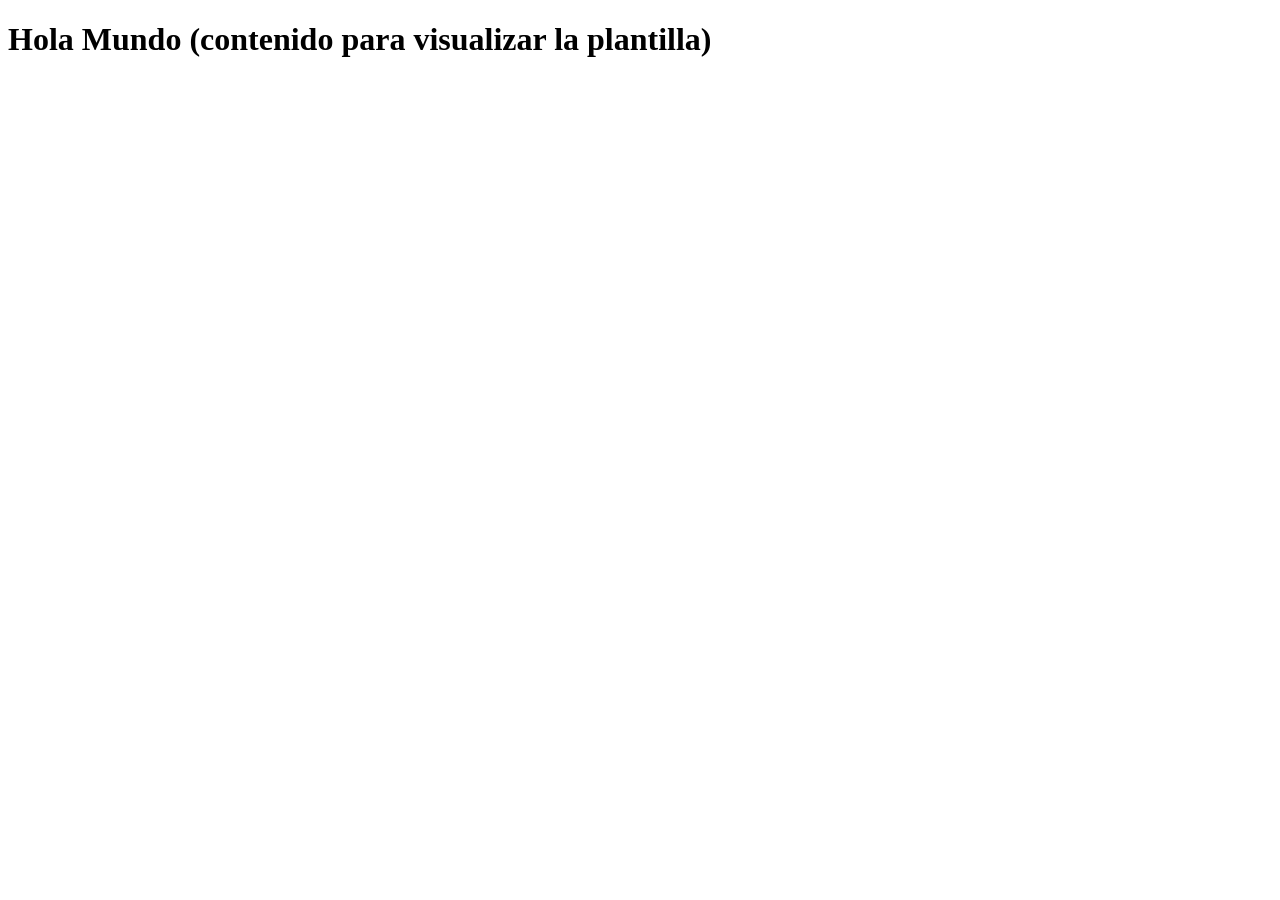
<file: AD/TareasAprendizaje/ud5-tareaAprendizaje1/src/main/resources/templates/index.html>
<!DOCTYPE html>
<html xmlns:th="http://www.thymeleaf.org">
<head>
<meta charset="UTF-8"/>
<title>TAREA DE APRENDIZAJE1</title>
</head>
<body>
	<h1> Hola <span th:text= "${nombre}">Mundo (contenido para visualizar la plantilla)</span></h1>
</body>
</html>
</file>
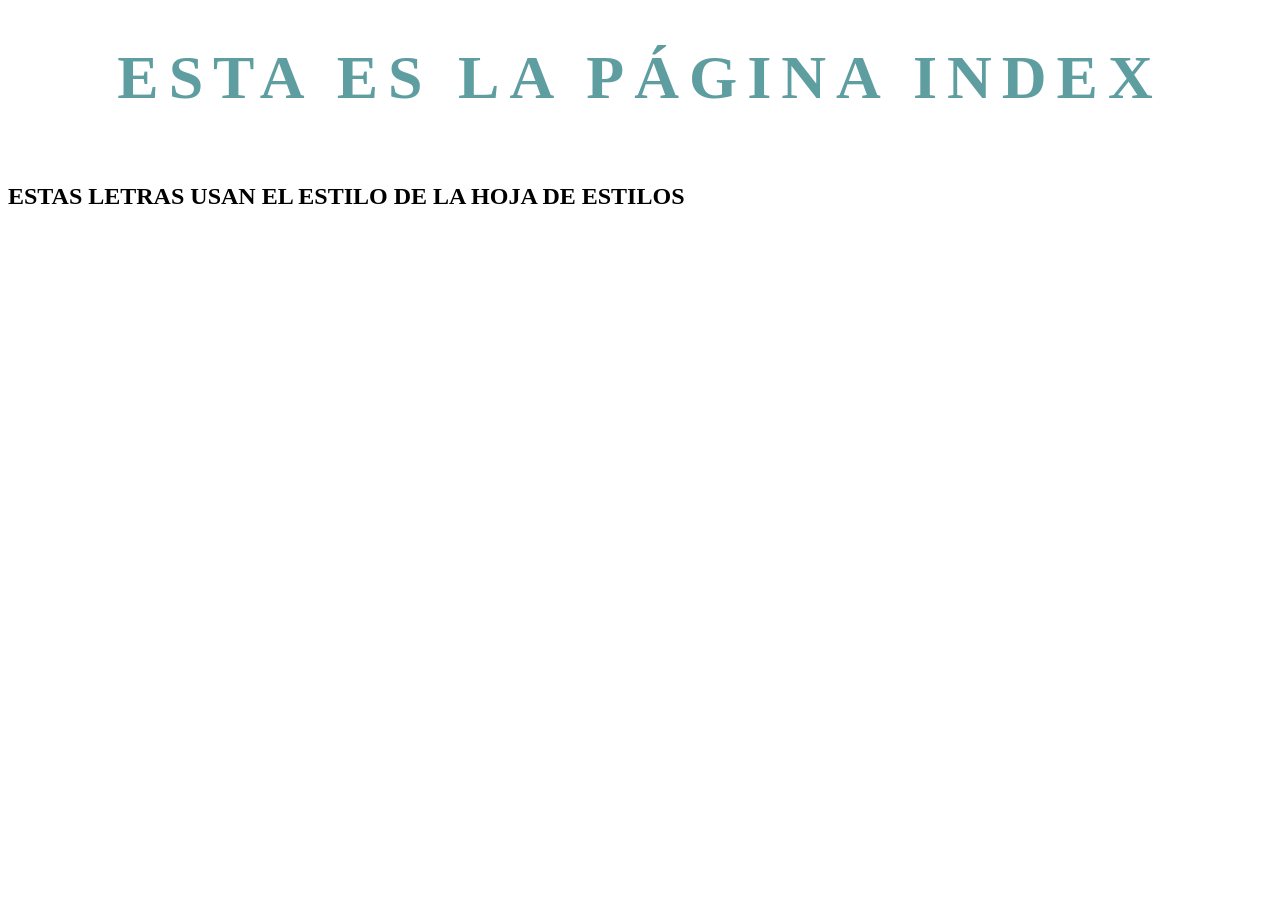
<file: AD/TareasAprendizaje/ud5-tareaAprendizaje2/src/main/resources/templates/index.html>
<!DOCTYPE html>
<html lang="es" xmlns:th="http://www.thymeleaf.org">
<head>
	
    <meta charset="utf-8">
	<title>Tarea de aprendizaje 2</title>
	
	<!-- Hoja de estilo enlazada -->
	<link th:href="@{style.css}" rel="stylesheet" />
	
	<!-- Estilos en documento -->
	<style type="text/css">
	    h1{color: #5F9EA0; font-size:27px;}
		body{font-family:lucida console;}
	</style>
	
</head>
<body>
	
    <h1 style="text-align:center;font-size:62px; letter-spacing:10px; margin-bottom:70px;">ESTA ES LA PÁGINA INDEX</h1>
	<h2>ESTAS LETRAS USAN EL ESTILO DE LA HOJA DE ESTILOS</h2>
</body>
</html>
</file>
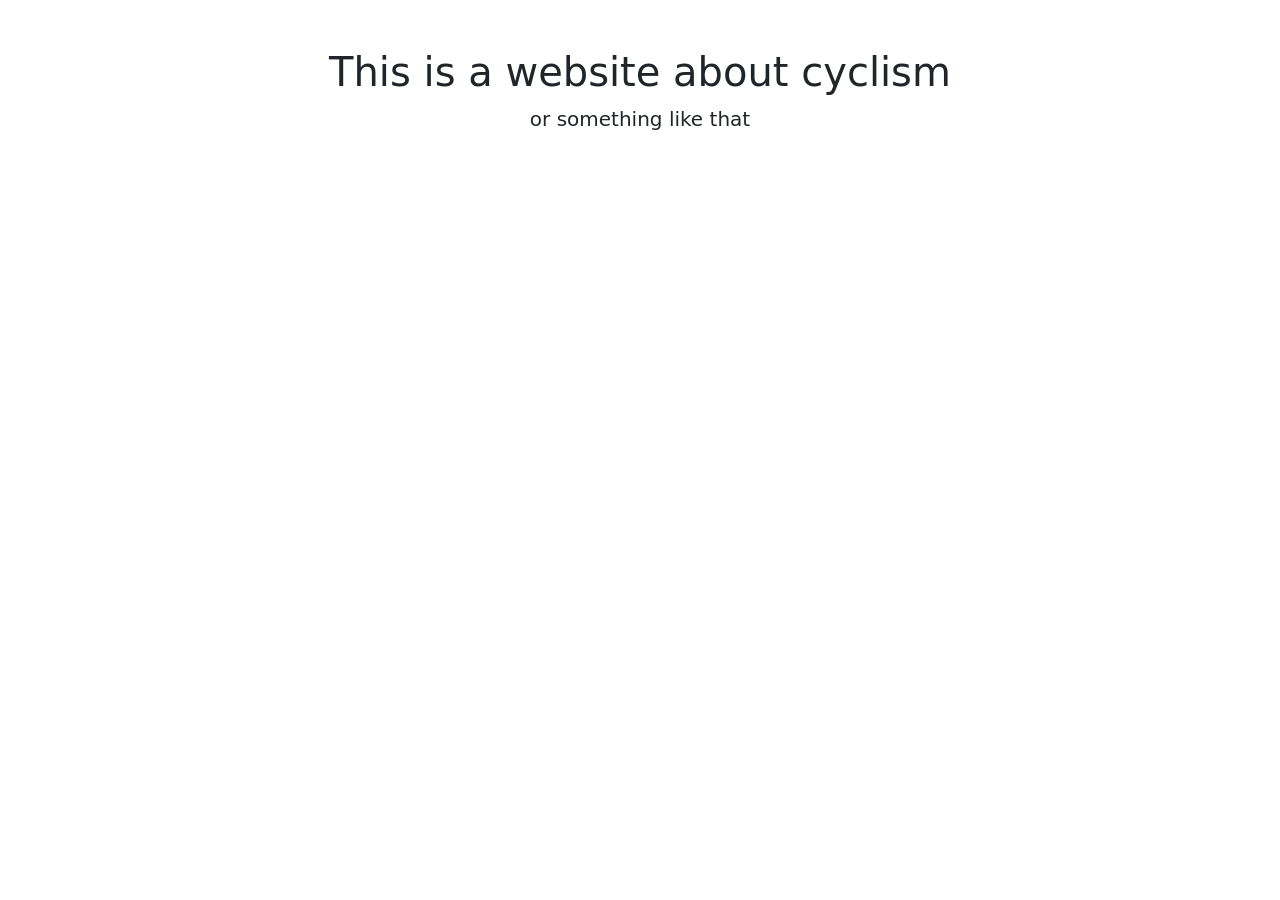
<file: AD/TareasAprendizaje/ud5-tareaAprendizaje4/src/main/resources/templates/index.html>
<!DOCTYPE html>
<html lang="en" xmlns:th="http://www.thymeleaf.org">
    <head>
        <meta charset="utf-8" />
        <meta name="viewport" content="width=device-width, initial-scale=1, shrink-to-fit=no" />
        <meta name="description" content="" />
        <meta name="author" content="" />
        <title>Cyclist database</title>
	<link href="https://cdn.jsdelivr.net/npm/bootstrap@5.1.3/dist/css/bootstrap.min.css" rel="stylesheet" integrity="sha384-1BmE4kWBq78iYhFldvKuhfTAU6auU8tT94WrHftjDbrCEXSU1oBoqyl2QvZ6jIW3" crossorigin="anonymous">
    </head>
    <body>
    <div th:replace="fragments/header :: header"></div>
        
        <!-- Page content-->
        <div class="container">
            <div class="text-center mt-5">
                <h1>This is a website about cyclism</h1>
                <p class="lead">or something like that</p>
            </div>
        </div>
      <div th:replace="fragments/footer :: footer"></div>
     <script src="https://cdn.jsdelivr.net/npm/bootstrap@5.1.3/dist/js/bootstrap.bundle.min.js" integrity="sha384-ka7Sk0Gln4gmtz2MlQnikT1wXgYsOg+OMhuP+IlRH9sENBO0LRn5q+8nbTov4+1p" crossorigin="anonymous"></script>
    </body>
</html>
</file>
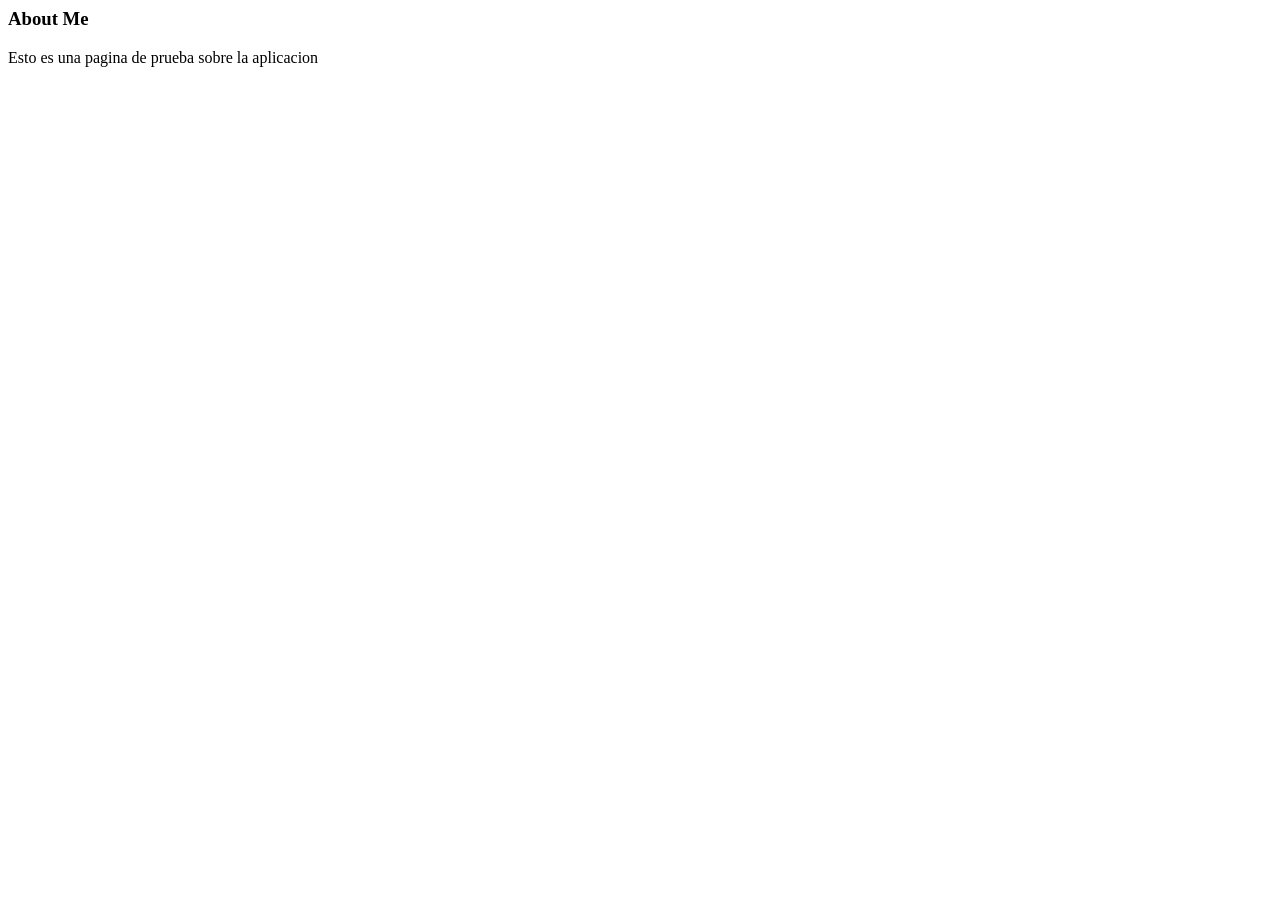
<file: DI/sanchez_romero_joseba_DI06_TareaEvaluativa01/CHMhelpers/about.htm>
<!DOCTYPE HTML PUBLIC "-//IETF//DTD HTML//EN">
<HTML>
<HEAD>
<meta name="GENERATOR" content="Microsoft&reg; HTML Help Workshop 4.1">
<Title>About</Title>
</HEAD>
<BODY>

<h3>About Me</h3>
<p>Esto es una pagina de prueba sobre la aplicacion</p>


</BODY>
</HTML>
</file>
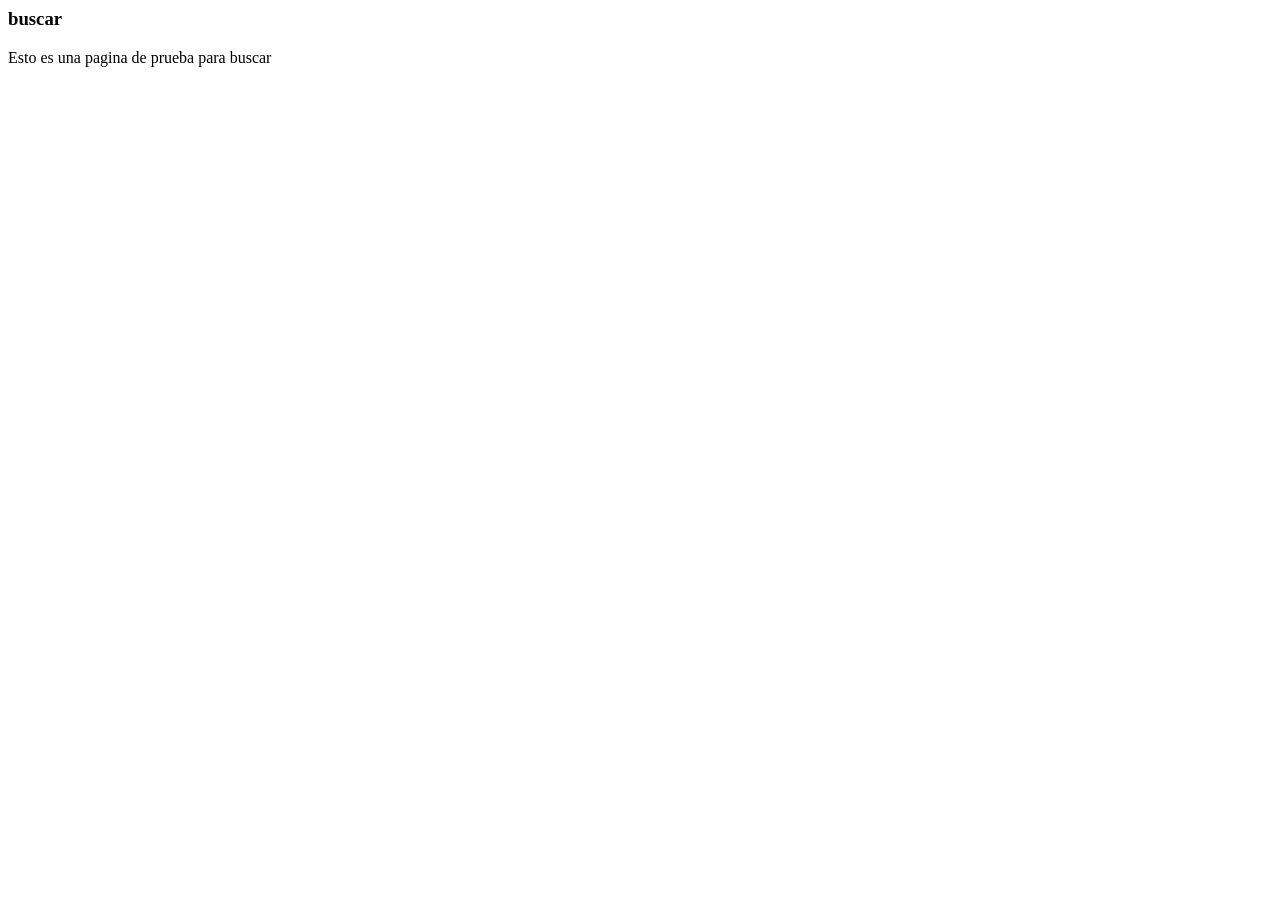
<file: DI/sanchez_romero_joseba_DI06_TareaEvaluativa01/CHMhelpers/buscar.htm>
<!DOCTYPE HTML PUBLIC "-//IETF//DTD HTML//EN">
<HTML>
<HEAD>
<meta name="GENERATOR" content="Microsoft&reg; HTML Help Workshop 4.1">
<Title>buscar</Title>
</HEAD>
<BODY>
<h3>buscar</h3>
<p>Esto es una pagina de prueba para buscar</p>



</BODY>
</HTML>
</file>
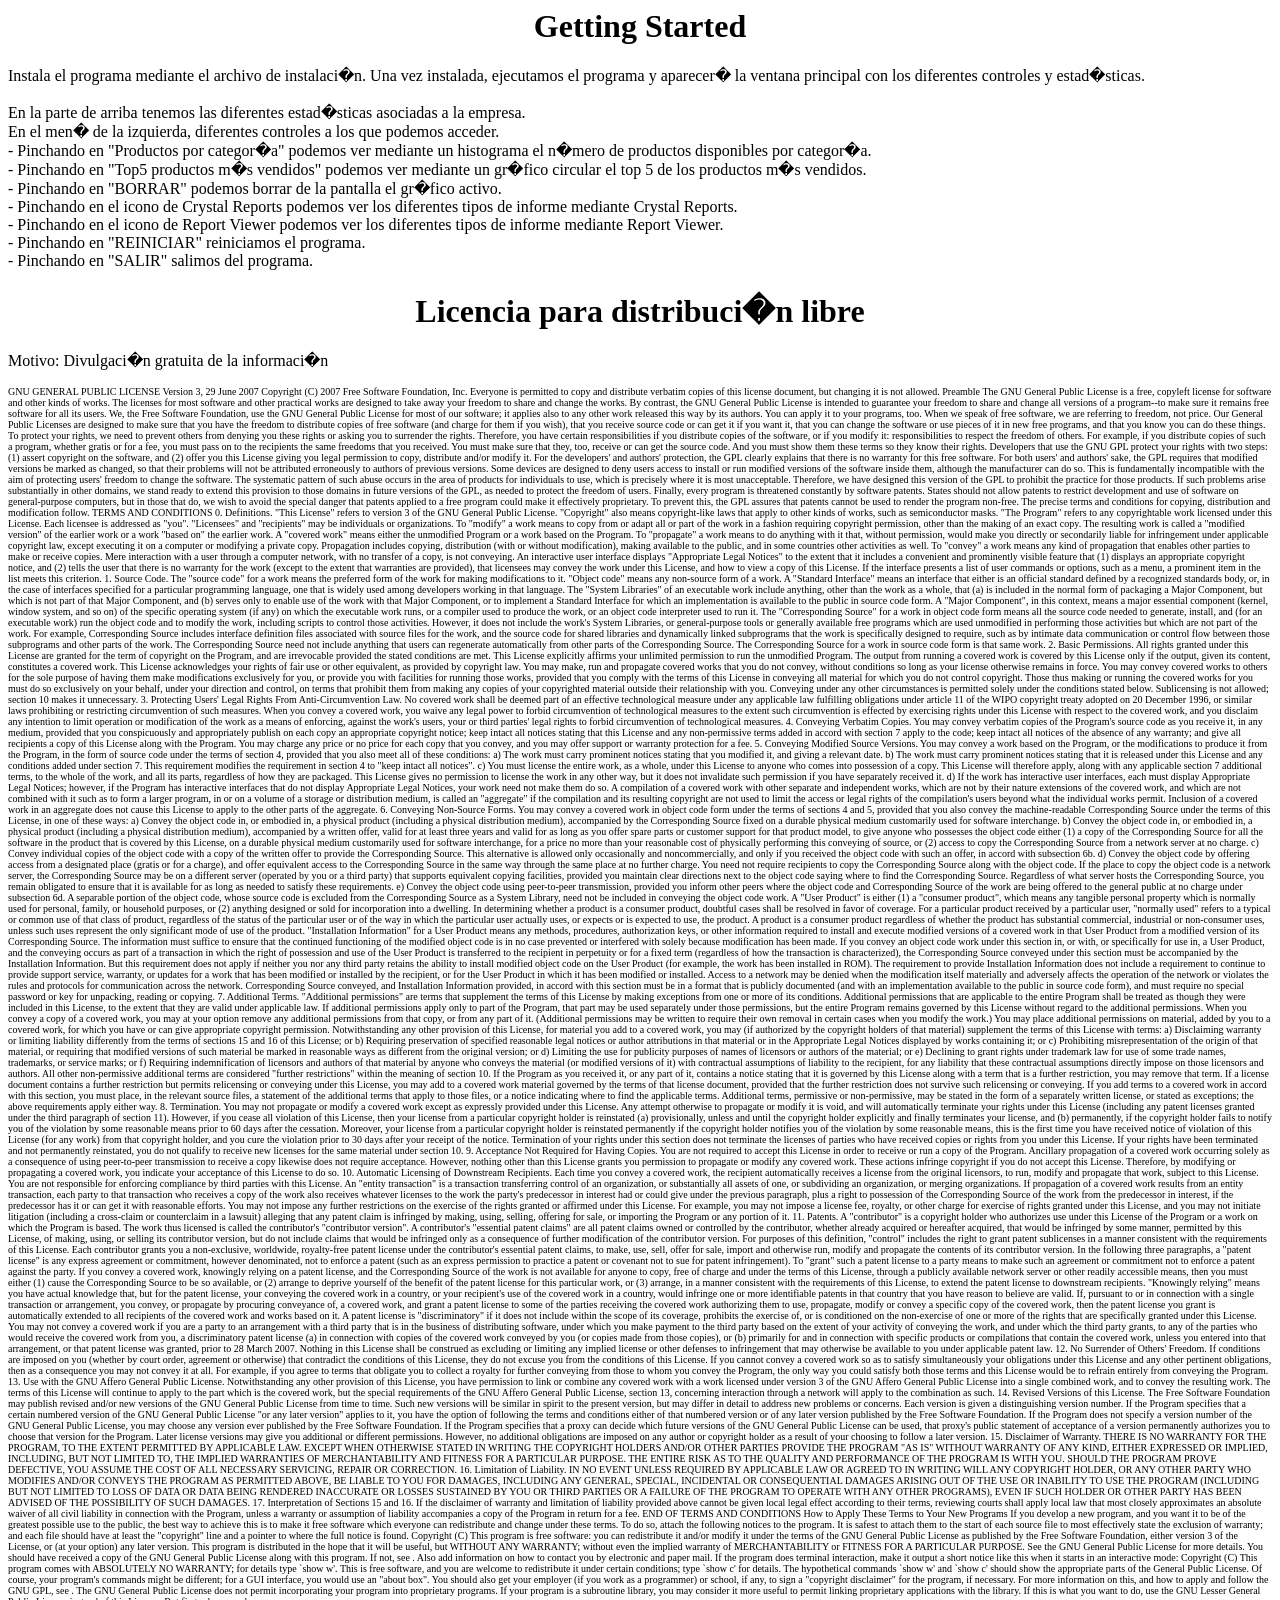
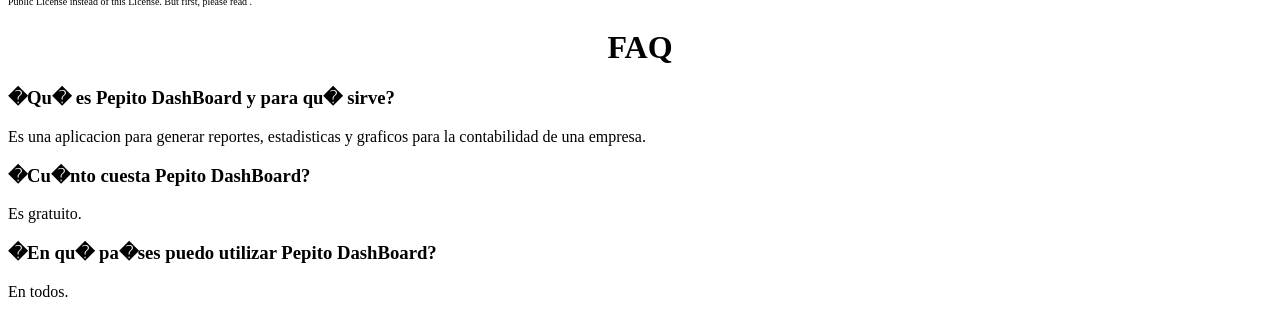
<file: DI/sanchez_romero_joseba_DI06_TareaEvaluativa01/CHMhelpers/content.htm>
<!DOCTYPE HTML PUBLIC "-//IETF//DTD HTML//EN">
<HTML>
<HEAD>
<meta name="GENERATOR" content="Microsoft&reg; HTML Help Workshop 4.1">
<Title>content</Title>
</HEAD>
<BODY>

<h1 align=center>Getting Started</h1>
Instala el programa mediante el archivo de instalaci�n. Una vez instalada, ejecutamos el programa y aparecer� la ventana principal con los diferentes controles y estad�sticas.<br><br>

En la parte de arriba tenemos las diferentes estad�sticas asociadas a la empresa.<br>
En el men� de la izquierda, diferentes controles a los que podemos acceder. <br>
- Pinchando en "Productos por categor�a" podemos ver mediante un histograma el n�mero de productos disponibles por categor�a.<br>
- Pinchando en "Top5 productos m�s vendidos" podemos ver mediante un gr�fico circular el top 5 de los productos m�s vendidos.<br>
- Pinchando en "BORRAR" podemos borrar de la pantalla el gr�fico activo.<br>
- Pinchando en el icono de Crystal Reports podemos ver los diferentes tipos de informe mediante Crystal Reports.<br>
- Pinchando en el icono de Report Viewer podemos ver los diferentes tipos de informe mediante Report Viewer.<br>
- Pinchando en "REINICIAR" reiniciamos el programa.<br>
- Pinchando en "SALIR" salimos del programa.<br>

<h1 align=center>Licencia para distribuci�n libre</h1>
<p>Motivo: Divulgaci�n gratuita de la informaci�n</p>

<p> <FONT SIZE=1>GNU GENERAL PUBLIC LICENSE
                       Version 3, 29 June 2007

 Copyright (C) 2007 Free Software Foundation, Inc. <https://fsf.org/>
 Everyone is permitted to copy and distribute verbatim copies
 of this license document, but changing it is not allowed.

                            Preamble

  The GNU General Public License is a free, copyleft license for
software and other kinds of works.

  The licenses for most software and other practical works are designed
to take away your freedom to share and change the works.  By contrast,
the GNU General Public License is intended to guarantee your freedom to
share and change all versions of a program--to make sure it remains free
software for all its users.  We, the Free Software Foundation, use the
GNU General Public License for most of our software; it applies also to
any other work released this way by its authors.  You can apply it to
your programs, too.

  When we speak of free software, we are referring to freedom, not
price.  Our General Public Licenses are designed to make sure that you
have the freedom to distribute copies of free software (and charge for
them if you wish), that you receive source code or can get it if you
want it, that you can change the software or use pieces of it in new
free programs, and that you know you can do these things.

  To protect your rights, we need to prevent others from denying you
these rights or asking you to surrender the rights.  Therefore, you have
certain responsibilities if you distribute copies of the software, or if
you modify it: responsibilities to respect the freedom of others.

  For example, if you distribute copies of such a program, whether
gratis or for a fee, you must pass on to the recipients the same
freedoms that you received.  You must make sure that they, too, receive
or can get the source code.  And you must show them these terms so they
know their rights.

  Developers that use the GNU GPL protect your rights with two steps:
(1) assert copyright on the software, and (2) offer you this License
giving you legal permission to copy, distribute and/or modify it.

  For the developers' and authors' protection, the GPL clearly explains
that there is no warranty for this free software.  For both users' and
authors' sake, the GPL requires that modified versions be marked as
changed, so that their problems will not be attributed erroneously to
authors of previous versions.

  Some devices are designed to deny users access to install or run
modified versions of the software inside them, although the manufacturer
can do so.  This is fundamentally incompatible with the aim of
protecting users' freedom to change the software.  The systematic
pattern of such abuse occurs in the area of products for individuals to
use, which is precisely where it is most unacceptable.  Therefore, we
have designed this version of the GPL to prohibit the practice for those
products.  If such problems arise substantially in other domains, we
stand ready to extend this provision to those domains in future versions
of the GPL, as needed to protect the freedom of users.

  Finally, every program is threatened constantly by software patents.
States should not allow patents to restrict development and use of
software on general-purpose computers, but in those that do, we wish to
avoid the special danger that patents applied to a free program could
make it effectively proprietary.  To prevent this, the GPL assures that
patents cannot be used to render the program non-free.

  The precise terms and conditions for copying, distribution and
modification follow.

                       TERMS AND CONDITIONS

  0. Definitions.

  "This License" refers to version 3 of the GNU General Public License.

  "Copyright" also means copyright-like laws that apply to other kinds of
works, such as semiconductor masks.

  "The Program" refers to any copyrightable work licensed under this
License.  Each licensee is addressed as "you".  "Licensees" and
"recipients" may be individuals or organizations.

  To "modify" a work means to copy from or adapt all or part of the work
in a fashion requiring copyright permission, other than the making of an
exact copy.  The resulting work is called a "modified version" of the
earlier work or a work "based on" the earlier work.

  A "covered work" means either the unmodified Program or a work based
on the Program.

  To "propagate" a work means to do anything with it that, without
permission, would make you directly or secondarily liable for
infringement under applicable copyright law, except executing it on a
computer or modifying a private copy.  Propagation includes copying,
distribution (with or without modification), making available to the
public, and in some countries other activities as well.

  To "convey" a work means any kind of propagation that enables other
parties to make or receive copies.  Mere interaction with a user through
a computer network, with no transfer of a copy, is not conveying.

  An interactive user interface displays "Appropriate Legal Notices"
to the extent that it includes a convenient and prominently visible
feature that (1) displays an appropriate copyright notice, and (2)
tells the user that there is no warranty for the work (except to the
extent that warranties are provided), that licensees may convey the
work under this License, and how to view a copy of this License.  If
the interface presents a list of user commands or options, such as a
menu, a prominent item in the list meets this criterion.

  1. Source Code.

  The "source code" for a work means the preferred form of the work
for making modifications to it.  "Object code" means any non-source
form of a work.

  A "Standard Interface" means an interface that either is an official
standard defined by a recognized standards body, or, in the case of
interfaces specified for a particular programming language, one that
is widely used among developers working in that language.

  The "System Libraries" of an executable work include anything, other
than the work as a whole, that (a) is included in the normal form of
packaging a Major Component, but which is not part of that Major
Component, and (b) serves only to enable use of the work with that
Major Component, or to implement a Standard Interface for which an
implementation is available to the public in source code form.  A
"Major Component", in this context, means a major essential component
(kernel, window system, and so on) of the specific operating system
(if any) on which the executable work runs, or a compiler used to
produce the work, or an object code interpreter used to run it.

  The "Corresponding Source" for a work in object code form means all
the source code needed to generate, install, and (for an executable
work) run the object code and to modify the work, including scripts to
control those activities.  However, it does not include the work's
System Libraries, or general-purpose tools or generally available free
programs which are used unmodified in performing those activities but
which are not part of the work.  For example, Corresponding Source
includes interface definition files associated with source files for
the work, and the source code for shared libraries and dynamically
linked subprograms that the work is specifically designed to require,
such as by intimate data communication or control flow between those
subprograms and other parts of the work.

  The Corresponding Source need not include anything that users
can regenerate automatically from other parts of the Corresponding
Source.

  The Corresponding Source for a work in source code form is that
same work.

  2. Basic Permissions.

  All rights granted under this License are granted for the term of
copyright on the Program, and are irrevocable provided the stated
conditions are met.  This License explicitly affirms your unlimited
permission to run the unmodified Program.  The output from running a
covered work is covered by this License only if the output, given its
content, constitutes a covered work.  This License acknowledges your
rights of fair use or other equivalent, as provided by copyright law.

  You may make, run and propagate covered works that you do not
convey, without conditions so long as your license otherwise remains
in force.  You may convey covered works to others for the sole purpose
of having them make modifications exclusively for you, or provide you
with facilities for running those works, provided that you comply with
the terms of this License in conveying all material for which you do
not control copyright.  Those thus making or running the covered works
for you must do so exclusively on your behalf, under your direction
and control, on terms that prohibit them from making any copies of
your copyrighted material outside their relationship with you.

  Conveying under any other circumstances is permitted solely under
the conditions stated below.  Sublicensing is not allowed; section 10
makes it unnecessary.

  3. Protecting Users' Legal Rights From Anti-Circumvention Law.

  No covered work shall be deemed part of an effective technological
measure under any applicable law fulfilling obligations under article
11 of the WIPO copyright treaty adopted on 20 December 1996, or
similar laws prohibiting or restricting circumvention of such
measures.

  When you convey a covered work, you waive any legal power to forbid
circumvention of technological measures to the extent such circumvention
is effected by exercising rights under this License with respect to
the covered work, and you disclaim any intention to limit operation or
modification of the work as a means of enforcing, against the work's
users, your or third parties' legal rights to forbid circumvention of
technological measures.

  4. Conveying Verbatim Copies.

  You may convey verbatim copies of the Program's source code as you
receive it, in any medium, provided that you conspicuously and
appropriately publish on each copy an appropriate copyright notice;
keep intact all notices stating that this License and any
non-permissive terms added in accord with section 7 apply to the code;
keep intact all notices of the absence of any warranty; and give all
recipients a copy of this License along with the Program.

  You may charge any price or no price for each copy that you convey,
and you may offer support or warranty protection for a fee.

  5. Conveying Modified Source Versions.

  You may convey a work based on the Program, or the modifications to
produce it from the Program, in the form of source code under the
terms of section 4, provided that you also meet all of these conditions:

    a) The work must carry prominent notices stating that you modified
    it, and giving a relevant date.

    b) The work must carry prominent notices stating that it is
    released under this License and any conditions added under section
    7.  This requirement modifies the requirement in section 4 to
    "keep intact all notices".

    c) You must license the entire work, as a whole, under this
    License to anyone who comes into possession of a copy.  This
    License will therefore apply, along with any applicable section 7
    additional terms, to the whole of the work, and all its parts,
    regardless of how they are packaged.  This License gives no
    permission to license the work in any other way, but it does not
    invalidate such permission if you have separately received it.

    d) If the work has interactive user interfaces, each must display
    Appropriate Legal Notices; however, if the Program has interactive
    interfaces that do not display Appropriate Legal Notices, your
    work need not make them do so.

  A compilation of a covered work with other separate and independent
works, which are not by their nature extensions of the covered work,
and which are not combined with it such as to form a larger program,
in or on a volume of a storage or distribution medium, is called an
"aggregate" if the compilation and its resulting copyright are not
used to limit the access or legal rights of the compilation's users
beyond what the individual works permit.  Inclusion of a covered work
in an aggregate does not cause this License to apply to the other
parts of the aggregate.

  6. Conveying Non-Source Forms.

  You may convey a covered work in object code form under the terms
of sections 4 and 5, provided that you also convey the
machine-readable Corresponding Source under the terms of this License,
in one of these ways:

    a) Convey the object code in, or embodied in, a physical product
    (including a physical distribution medium), accompanied by the
    Corresponding Source fixed on a durable physical medium
    customarily used for software interchange.

    b) Convey the object code in, or embodied in, a physical product
    (including a physical distribution medium), accompanied by a
    written offer, valid for at least three years and valid for as
    long as you offer spare parts or customer support for that product
    model, to give anyone who possesses the object code either (1) a
    copy of the Corresponding Source for all the software in the
    product that is covered by this License, on a durable physical
    medium customarily used for software interchange, for a price no
    more than your reasonable cost of physically performing this
    conveying of source, or (2) access to copy the
    Corresponding Source from a network server at no charge.

    c) Convey individual copies of the object code with a copy of the
    written offer to provide the Corresponding Source.  This
    alternative is allowed only occasionally and noncommercially, and
    only if you received the object code with such an offer, in accord
    with subsection 6b.

    d) Convey the object code by offering access from a designated
    place (gratis or for a charge), and offer equivalent access to the
    Corresponding Source in the same way through the same place at no
    further charge.  You need not require recipients to copy the
    Corresponding Source along with the object code.  If the place to
    copy the object code is a network server, the Corresponding Source
    may be on a different server (operated by you or a third party)
    that supports equivalent copying facilities, provided you maintain
    clear directions next to the object code saying where to find the
    Corresponding Source.  Regardless of what server hosts the
    Corresponding Source, you remain obligated to ensure that it is
    available for as long as needed to satisfy these requirements.

    e) Convey the object code using peer-to-peer transmission, provided
    you inform other peers where the object code and Corresponding
    Source of the work are being offered to the general public at no
    charge under subsection 6d.

  A separable portion of the object code, whose source code is excluded
from the Corresponding Source as a System Library, need not be
included in conveying the object code work.

  A "User Product" is either (1) a "consumer product", which means any
tangible personal property which is normally used for personal, family,
or household purposes, or (2) anything designed or sold for incorporation
into a dwelling.  In determining whether a product is a consumer product,
doubtful cases shall be resolved in favor of coverage.  For a particular
product received by a particular user, "normally used" refers to a
typical or common use of that class of product, regardless of the status
of the particular user or of the way in which the particular user
actually uses, or expects or is expected to use, the product.  A product
is a consumer product regardless of whether the product has substantial
commercial, industrial or non-consumer uses, unless such uses represent
the only significant mode of use of the product.

  "Installation Information" for a User Product means any methods,
procedures, authorization keys, or other information required to install
and execute modified versions of a covered work in that User Product from
a modified version of its Corresponding Source.  The information must
suffice to ensure that the continued functioning of the modified object
code is in no case prevented or interfered with solely because
modification has been made.

  If you convey an object code work under this section in, or with, or
specifically for use in, a User Product, and the conveying occurs as
part of a transaction in which the right of possession and use of the
User Product is transferred to the recipient in perpetuity or for a
fixed term (regardless of how the transaction is characterized), the
Corresponding Source conveyed under this section must be accompanied
by the Installation Information.  But this requirement does not apply
if neither you nor any third party retains the ability to install
modified object code on the User Product (for example, the work has
been installed in ROM).

  The requirement to provide Installation Information does not include a
requirement to continue to provide support service, warranty, or updates
for a work that has been modified or installed by the recipient, or for
the User Product in which it has been modified or installed.  Access to a
network may be denied when the modification itself materially and
adversely affects the operation of the network or violates the rules and
protocols for communication across the network.

  Corresponding Source conveyed, and Installation Information provided,
in accord with this section must be in a format that is publicly
documented (and with an implementation available to the public in
source code form), and must require no special password or key for
unpacking, reading or copying.

  7. Additional Terms.

  "Additional permissions" are terms that supplement the terms of this
License by making exceptions from one or more of its conditions.
Additional permissions that are applicable to the entire Program shall
be treated as though they were included in this License, to the extent
that they are valid under applicable law.  If additional permissions
apply only to part of the Program, that part may be used separately
under those permissions, but the entire Program remains governed by
this License without regard to the additional permissions.

  When you convey a copy of a covered work, you may at your option
remove any additional permissions from that copy, or from any part of
it.  (Additional permissions may be written to require their own
removal in certain cases when you modify the work.)  You may place
additional permissions on material, added by you to a covered work,
for which you have or can give appropriate copyright permission.

  Notwithstanding any other provision of this License, for material you
add to a covered work, you may (if authorized by the copyright holders of
that material) supplement the terms of this License with terms:

    a) Disclaiming warranty or limiting liability differently from the
    terms of sections 15 and 16 of this License; or

    b) Requiring preservation of specified reasonable legal notices or
    author attributions in that material or in the Appropriate Legal
    Notices displayed by works containing it; or

    c) Prohibiting misrepresentation of the origin of that material, or
    requiring that modified versions of such material be marked in
    reasonable ways as different from the original version; or

    d) Limiting the use for publicity purposes of names of licensors or
    authors of the material; or

    e) Declining to grant rights under trademark law for use of some
    trade names, trademarks, or service marks; or

    f) Requiring indemnification of licensors and authors of that
    material by anyone who conveys the material (or modified versions of
    it) with contractual assumptions of liability to the recipient, for
    any liability that these contractual assumptions directly impose on
    those licensors and authors.

  All other non-permissive additional terms are considered "further
restrictions" within the meaning of section 10.  If the Program as you
received it, or any part of it, contains a notice stating that it is
governed by this License along with a term that is a further
restriction, you may remove that term.  If a license document contains
a further restriction but permits relicensing or conveying under this
License, you may add to a covered work material governed by the terms
of that license document, provided that the further restriction does
not survive such relicensing or conveying.

  If you add terms to a covered work in accord with this section, you
must place, in the relevant source files, a statement of the
additional terms that apply to those files, or a notice indicating
where to find the applicable terms.

  Additional terms, permissive or non-permissive, may be stated in the
form of a separately written license, or stated as exceptions;
the above requirements apply either way.

  8. Termination.

  You may not propagate or modify a covered work except as expressly
provided under this License.  Any attempt otherwise to propagate or
modify it is void, and will automatically terminate your rights under
this License (including any patent licenses granted under the third
paragraph of section 11).

  However, if you cease all violation of this License, then your
license from a particular copyright holder is reinstated (a)
provisionally, unless and until the copyright holder explicitly and
finally terminates your license, and (b) permanently, if the copyright
holder fails to notify you of the violation by some reasonable means
prior to 60 days after the cessation.

  Moreover, your license from a particular copyright holder is
reinstated permanently if the copyright holder notifies you of the
violation by some reasonable means, this is the first time you have
received notice of violation of this License (for any work) from that
copyright holder, and you cure the violation prior to 30 days after
your receipt of the notice.

  Termination of your rights under this section does not terminate the
licenses of parties who have received copies or rights from you under
this License.  If your rights have been terminated and not permanently
reinstated, you do not qualify to receive new licenses for the same
material under section 10.

  9. Acceptance Not Required for Having Copies.

  You are not required to accept this License in order to receive or
run a copy of the Program.  Ancillary propagation of a covered work
occurring solely as a consequence of using peer-to-peer transmission
to receive a copy likewise does not require acceptance.  However,
nothing other than this License grants you permission to propagate or
modify any covered work.  These actions infringe copyright if you do
not accept this License.  Therefore, by modifying or propagating a
covered work, you indicate your acceptance of this License to do so.

  10. Automatic Licensing of Downstream Recipients.

  Each time you convey a covered work, the recipient automatically
receives a license from the original licensors, to run, modify and
propagate that work, subject to this License.  You are not responsible
for enforcing compliance by third parties with this License.

  An "entity transaction" is a transaction transferring control of an
organization, or substantially all assets of one, or subdividing an
organization, or merging organizations.  If propagation of a covered
work results from an entity transaction, each party to that
transaction who receives a copy of the work also receives whatever
licenses to the work the party's predecessor in interest had or could
give under the previous paragraph, plus a right to possession of the
Corresponding Source of the work from the predecessor in interest, if
the predecessor has it or can get it with reasonable efforts.

  You may not impose any further restrictions on the exercise of the
rights granted or affirmed under this License.  For example, you may
not impose a license fee, royalty, or other charge for exercise of
rights granted under this License, and you may not initiate litigation
(including a cross-claim or counterclaim in a lawsuit) alleging that
any patent claim is infringed by making, using, selling, offering for
sale, or importing the Program or any portion of it.

  11. Patents.

  A "contributor" is a copyright holder who authorizes use under this
License of the Program or a work on which the Program is based.  The
work thus licensed is called the contributor's "contributor version".

  A contributor's "essential patent claims" are all patent claims
owned or controlled by the contributor, whether already acquired or
hereafter acquired, that would be infringed by some manner, permitted
by this License, of making, using, or selling its contributor version,
but do not include claims that would be infringed only as a
consequence of further modification of the contributor version.  For
purposes of this definition, "control" includes the right to grant
patent sublicenses in a manner consistent with the requirements of
this License.

  Each contributor grants you a non-exclusive, worldwide, royalty-free
patent license under the contributor's essential patent claims, to
make, use, sell, offer for sale, import and otherwise run, modify and
propagate the contents of its contributor version.

  In the following three paragraphs, a "patent license" is any express
agreement or commitment, however denominated, not to enforce a patent
(such as an express permission to practice a patent or covenant not to
sue for patent infringement).  To "grant" such a patent license to a
party means to make such an agreement or commitment not to enforce a
patent against the party.

  If you convey a covered work, knowingly relying on a patent license,
and the Corresponding Source of the work is not available for anyone
to copy, free of charge and under the terms of this License, through a
publicly available network server or other readily accessible means,
then you must either (1) cause the Corresponding Source to be so
available, or (2) arrange to deprive yourself of the benefit of the
patent license for this particular work, or (3) arrange, in a manner
consistent with the requirements of this License, to extend the patent
license to downstream recipients.  "Knowingly relying" means you have
actual knowledge that, but for the patent license, your conveying the
covered work in a country, or your recipient's use of the covered work
in a country, would infringe one or more identifiable patents in that
country that you have reason to believe are valid.

  If, pursuant to or in connection with a single transaction or
arrangement, you convey, or propagate by procuring conveyance of, a
covered work, and grant a patent license to some of the parties
receiving the covered work authorizing them to use, propagate, modify
or convey a specific copy of the covered work, then the patent license
you grant is automatically extended to all recipients of the covered
work and works based on it.

  A patent license is "discriminatory" if it does not include within
the scope of its coverage, prohibits the exercise of, or is
conditioned on the non-exercise of one or more of the rights that are
specifically granted under this License.  You may not convey a covered
work if you are a party to an arrangement with a third party that is
in the business of distributing software, under which you make payment
to the third party based on the extent of your activity of conveying
the work, and under which the third party grants, to any of the
parties who would receive the covered work from you, a discriminatory
patent license (a) in connection with copies of the covered work
conveyed by you (or copies made from those copies), or (b) primarily
for and in connection with specific products or compilations that
contain the covered work, unless you entered into that arrangement,
or that patent license was granted, prior to 28 March 2007.

  Nothing in this License shall be construed as excluding or limiting
any implied license or other defenses to infringement that may
otherwise be available to you under applicable patent law.

  12. No Surrender of Others' Freedom.

  If conditions are imposed on you (whether by court order, agreement or
otherwise) that contradict the conditions of this License, they do not
excuse you from the conditions of this License.  If you cannot convey a
covered work so as to satisfy simultaneously your obligations under this
License and any other pertinent obligations, then as a consequence you may
not convey it at all.  For example, if you agree to terms that obligate you
to collect a royalty for further conveying from those to whom you convey
the Program, the only way you could satisfy both those terms and this
License would be to refrain entirely from conveying the Program.

  13. Use with the GNU Affero General Public License.

  Notwithstanding any other provision of this License, you have
permission to link or combine any covered work with a work licensed
under version 3 of the GNU Affero General Public License into a single
combined work, and to convey the resulting work.  The terms of this
License will continue to apply to the part which is the covered work,
but the special requirements of the GNU Affero General Public License,
section 13, concerning interaction through a network will apply to the
combination as such.

  14. Revised Versions of this License.

  The Free Software Foundation may publish revised and/or new versions of
the GNU General Public License from time to time.  Such new versions will
be similar in spirit to the present version, but may differ in detail to
address new problems or concerns.

  Each version is given a distinguishing version number.  If the
Program specifies that a certain numbered version of the GNU General
Public License "or any later version" applies to it, you have the
option of following the terms and conditions either of that numbered
version or of any later version published by the Free Software
Foundation.  If the Program does not specify a version number of the
GNU General Public License, you may choose any version ever published
by the Free Software Foundation.

  If the Program specifies that a proxy can decide which future
versions of the GNU General Public License can be used, that proxy's
public statement of acceptance of a version permanently authorizes you
to choose that version for the Program.

  Later license versions may give you additional or different
permissions.  However, no additional obligations are imposed on any
author or copyright holder as a result of your choosing to follow a
later version.

  15. Disclaimer of Warranty.

  THERE IS NO WARRANTY FOR THE PROGRAM, TO THE EXTENT PERMITTED BY
APPLICABLE LAW.  EXCEPT WHEN OTHERWISE STATED IN WRITING THE COPYRIGHT
HOLDERS AND/OR OTHER PARTIES PROVIDE THE PROGRAM "AS IS" WITHOUT WARRANTY
OF ANY KIND, EITHER EXPRESSED OR IMPLIED, INCLUDING, BUT NOT LIMITED TO,
THE IMPLIED WARRANTIES OF MERCHANTABILITY AND FITNESS FOR A PARTICULAR
PURPOSE.  THE ENTIRE RISK AS TO THE QUALITY AND PERFORMANCE OF THE PROGRAM
IS WITH YOU.  SHOULD THE PROGRAM PROVE DEFECTIVE, YOU ASSUME THE COST OF
ALL NECESSARY SERVICING, REPAIR OR CORRECTION.

  16. Limitation of Liability.

  IN NO EVENT UNLESS REQUIRED BY APPLICABLE LAW OR AGREED TO IN WRITING
WILL ANY COPYRIGHT HOLDER, OR ANY OTHER PARTY WHO MODIFIES AND/OR CONVEYS
THE PROGRAM AS PERMITTED ABOVE, BE LIABLE TO YOU FOR DAMAGES, INCLUDING ANY
GENERAL, SPECIAL, INCIDENTAL OR CONSEQUENTIAL DAMAGES ARISING OUT OF THE
USE OR INABILITY TO USE THE PROGRAM (INCLUDING BUT NOT LIMITED TO LOSS OF
DATA OR DATA BEING RENDERED INACCURATE OR LOSSES SUSTAINED BY YOU OR THIRD
PARTIES OR A FAILURE OF THE PROGRAM TO OPERATE WITH ANY OTHER PROGRAMS),
EVEN IF SUCH HOLDER OR OTHER PARTY HAS BEEN ADVISED OF THE POSSIBILITY OF
SUCH DAMAGES.

  17. Interpretation of Sections 15 and 16.

  If the disclaimer of warranty and limitation of liability provided
above cannot be given local legal effect according to their terms,
reviewing courts shall apply local law that most closely approximates
an absolute waiver of all civil liability in connection with the
Program, unless a warranty or assumption of liability accompanies a
copy of the Program in return for a fee.

                     END OF TERMS AND CONDITIONS

            How to Apply These Terms to Your New Programs

  If you develop a new program, and you want it to be of the greatest
possible use to the public, the best way to achieve this is to make it
free software which everyone can redistribute and change under these terms.

  To do so, attach the following notices to the program.  It is safest
to attach them to the start of each source file to most effectively
state the exclusion of warranty; and each file should have at least
the "copyright" line and a pointer to where the full notice is found.

    <one line to give the program's name and a brief idea of what it does.>
    Copyright (C) <year>  <name of author>

    This program is free software: you can redistribute it and/or modify
    it under the terms of the GNU General Public License as published by
    the Free Software Foundation, either version 3 of the License, or
    (at your option) any later version.

    This program is distributed in the hope that it will be useful,
    but WITHOUT ANY WARRANTY; without even the implied warranty of
    MERCHANTABILITY or FITNESS FOR A PARTICULAR PURPOSE.  See the
    GNU General Public License for more details.

    You should have received a copy of the GNU General Public License
    along with this program.  If not, see <https://www.gnu.org/licenses/>.

Also add information on how to contact you by electronic and paper mail.

  If the program does terminal interaction, make it output a short
notice like this when it starts in an interactive mode:

    <program>  Copyright (C) <year>  <name of author>
    This program comes with ABSOLUTELY NO WARRANTY; for details type `show w'.
    This is free software, and you are welcome to redistribute it
    under certain conditions; type `show c' for details.

The hypothetical commands `show w' and `show c' should show the appropriate
parts of the General Public License.  Of course, your program's commands
might be different; for a GUI interface, you would use an "about box".

  You should also get your employer (if you work as a programmer) or school,
if any, to sign a "copyright disclaimer" for the program, if necessary.
For more information on this, and how to apply and follow the GNU GPL, see
<https://www.gnu.org/licenses/>.

  The GNU General Public License does not permit incorporating your program
into proprietary programs.  If your program is a subroutine library, you
may consider it more useful to permit linking proprietary applications with
the library.  If this is what you want to do, use the GNU Lesser General
Public License instead of this License.  But first, please read
<https://www.gnu.org/licenses/why-not-lgpl.html>.</font></p>
<h1 align=center>FAQ</h1>
<h3>�Qu� es Pepito DashBoard y para qu� sirve?</h3>

<p>Es una aplicacion para generar reportes, estadisticas y graficos para la contabilidad de una empresa.</p>

<h3>�Cu�nto cuesta Pepito DashBoard?</h3>

<p>Es gratuito.</p>

<h3>�En qu� pa�ses puedo utilizar Pepito DashBoard?</h3>

<p>En todos.</p>



</BODY>
</HTML>
</file>
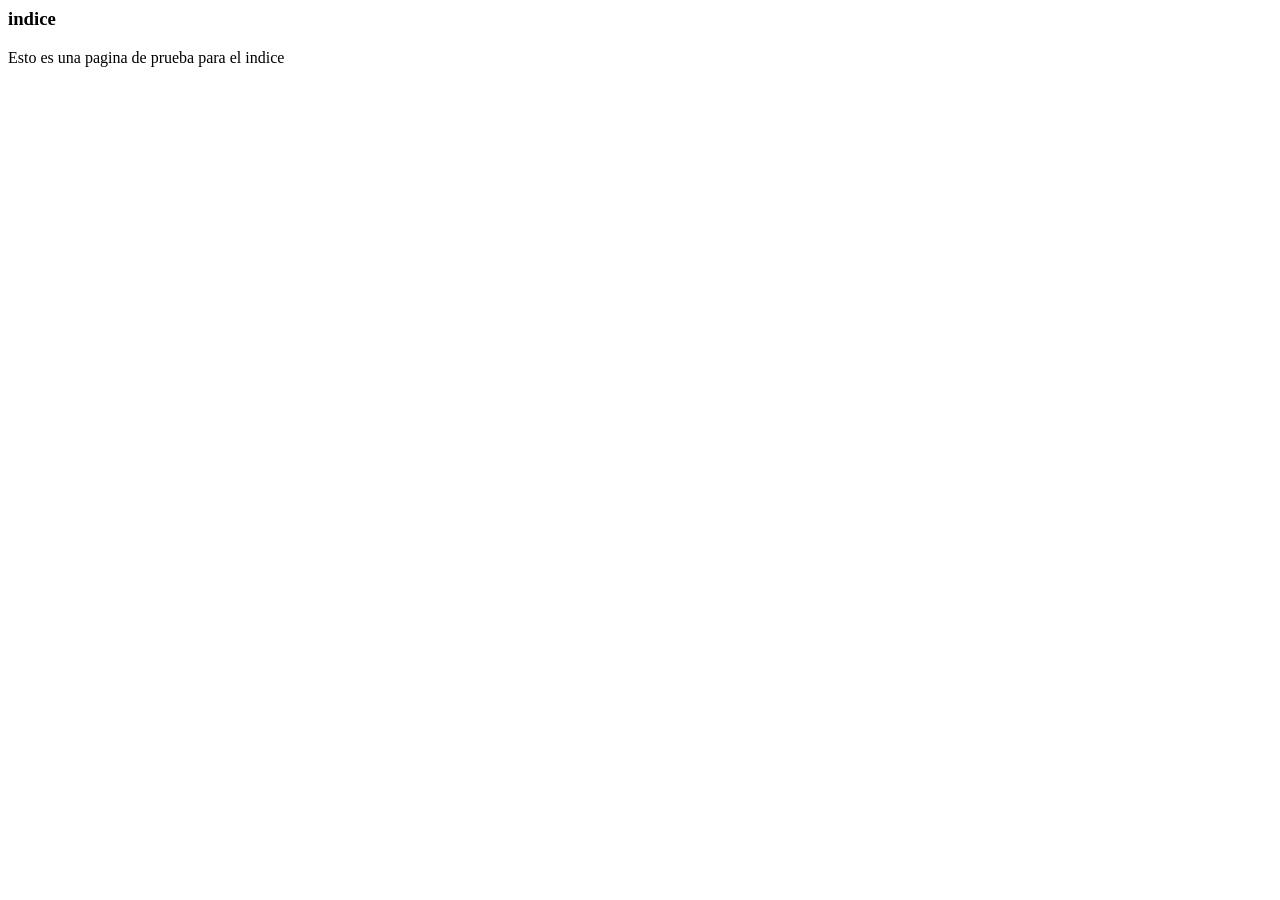
<file: DI/sanchez_romero_joseba_DI06_TareaEvaluativa01/CHMhelpers/indice.htm>
<!DOCTYPE HTML PUBLIC "-//IETF//DTD HTML//EN">
<HTML>
<HEAD>
<meta name="GENERATOR" content="Microsoft&reg; HTML Help Workshop 4.1">
<Title>Indice</Title>
</HEAD>
<BODY>
<h3>indice</h3>
<p>Esto es una pagina de prueba para el indice</p>

</BODY>
</HTML>
</file>
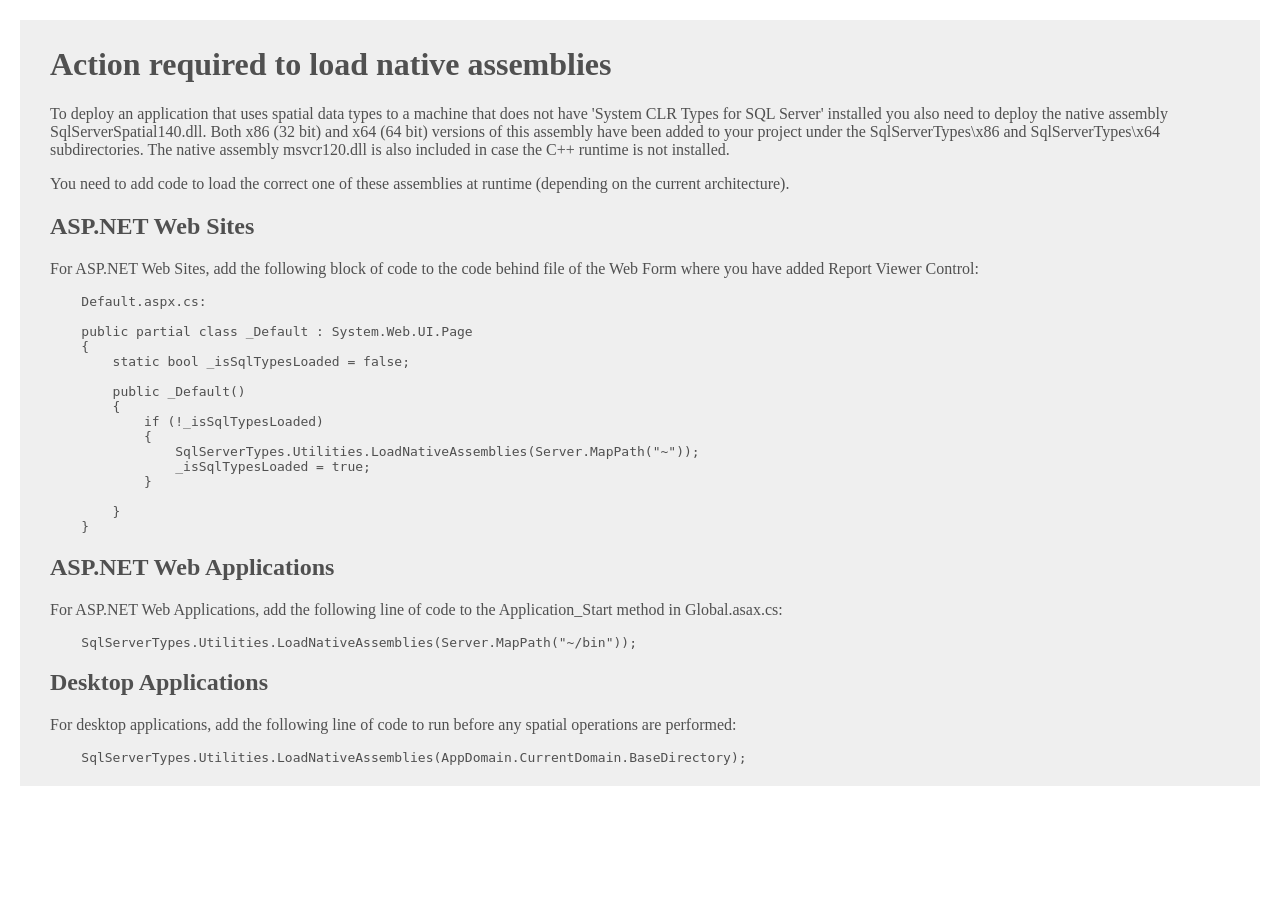
<file: DI/appReportViewerMasInstalador/appReportViewerMasInstalador/SqlServerTypes/readme.htm>
﻿<html lang="en-US">
<head>
    <meta charset="utf-8" />
    <title>Microsoft.SqlServer.Types</title>
    <style>
        body {
            background: #fff;
            color: #505050;
            margin: 20px;
        }

        #main {
            background: #efefef;
            padding: 5px 30px;
        }
    </style>
</head>
<body>
    <div id="main">
        <h1>Action required to load native assemblies</h1>
        <p>
            To deploy an application that uses spatial data types to a machine that does not have 'System CLR Types for SQL Server' installed you also need to deploy the native assembly SqlServerSpatial140.dll. Both x86 (32 bit) and x64 (64 bit) versions of this assembly have been added to your project under the SqlServerTypes\x86 and SqlServerTypes\x64 subdirectories. The native assembly msvcr120.dll is also included in case the C++ runtime is not installed.
        </p>
        <p>
            You need to add code to load the correct one of these assemblies at runtime (depending on the current architecture).
        </p>
        <h2>ASP.NET Web Sites</h2>
        <p>
            For ASP.NET Web Sites, add the following block of code to the code behind file of the Web Form where you have added Report Viewer Control:
            <pre>
    Default.aspx.cs:
        
    public partial class _Default : System.Web.UI.Page
    {
        static bool _isSqlTypesLoaded = false;

        public _Default()
        {
            if (!_isSqlTypesLoaded)
            {
                SqlServerTypes.Utilities.LoadNativeAssemblies(Server.MapPath("~"));
                _isSqlTypesLoaded = true;
            }
            
        }
    }
</pre>
        </p>
        <h2>ASP.NET Web Applications</h2>
        <p>
            For ASP.NET Web Applications, add the following line of code to the Application_Start method in Global.asax.cs:
            <pre>    SqlServerTypes.Utilities.LoadNativeAssemblies(Server.MapPath("~/bin"));</pre>
        </p>
        <h2>Desktop Applications</h2>
        <p>
            For desktop applications, add the following line of code to run before any spatial operations are performed:
            <pre>    SqlServerTypes.Utilities.LoadNativeAssemblies(AppDomain.CurrentDomain.BaseDirectory);</pre>
        </p>
    </div>
</body>
</html>
</file>
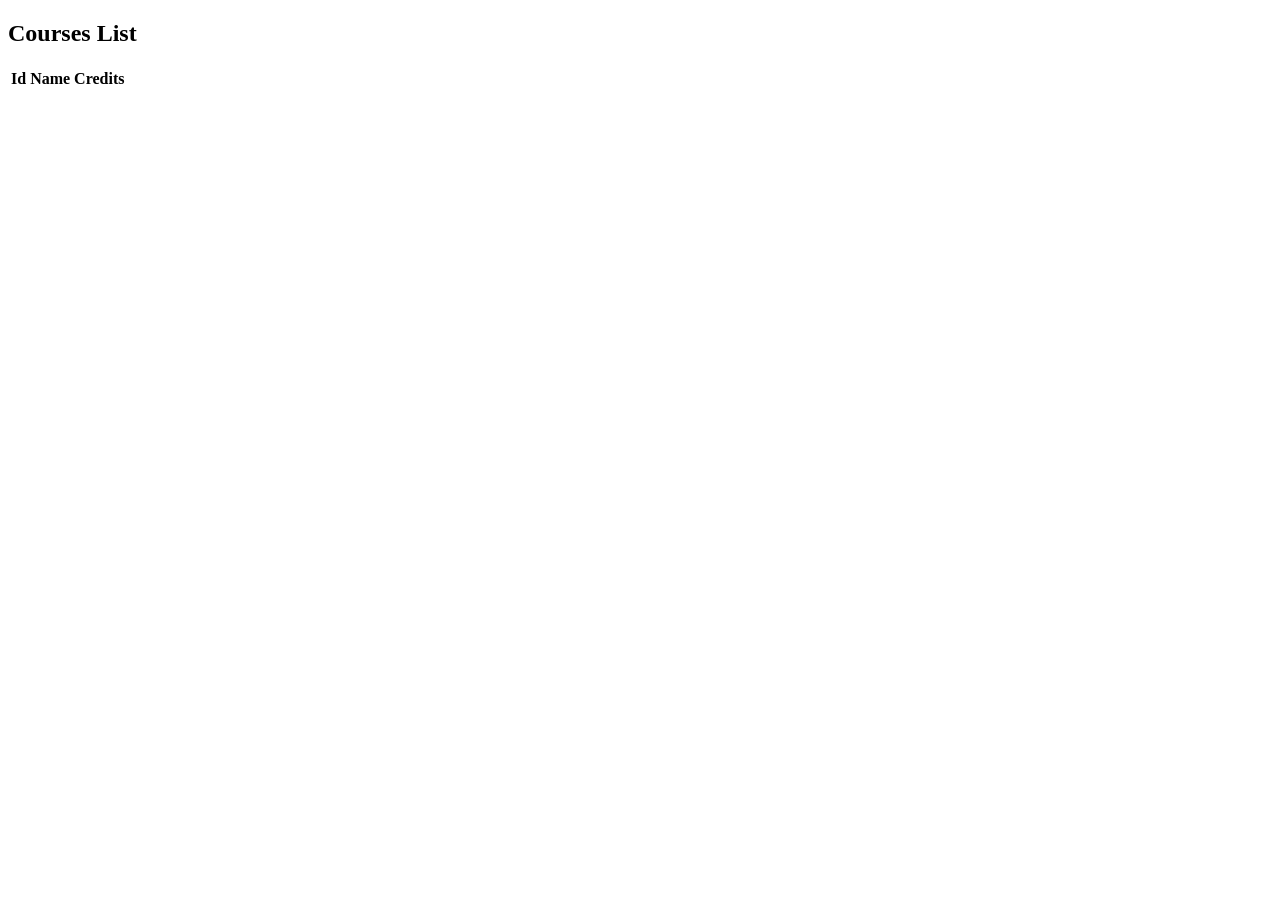
<file: AD/AC_UD05TaEvP1/target/classes/templates/courses/list.html>
<!DOCTYPE html>
<html lang="en" xmlns:th="http://www.thymeleaf.org">
<head>
    <meta charset="UTF-8"/>
    <title>DAM</title>
</head>
<body>
<div th:replace="fragments/header :: header"></div>
<h2>Courses List</h2> 

<table>
    <tr>
        <th>Id</th>
        <th>Name</th>
        <th>Credits</th>
       
    </tr>
    <tr th:each="course : ${courses}">
    	<td th:text="${course.id}"></td>
        <td th:text="${course.name}"></td>
        <td th:text="${course.credits}"></td>
       

    </tr>    
</table>
<br/>  
<div th:replace="fragments/footer :: footer"></div>
</body>
</html>
</file>
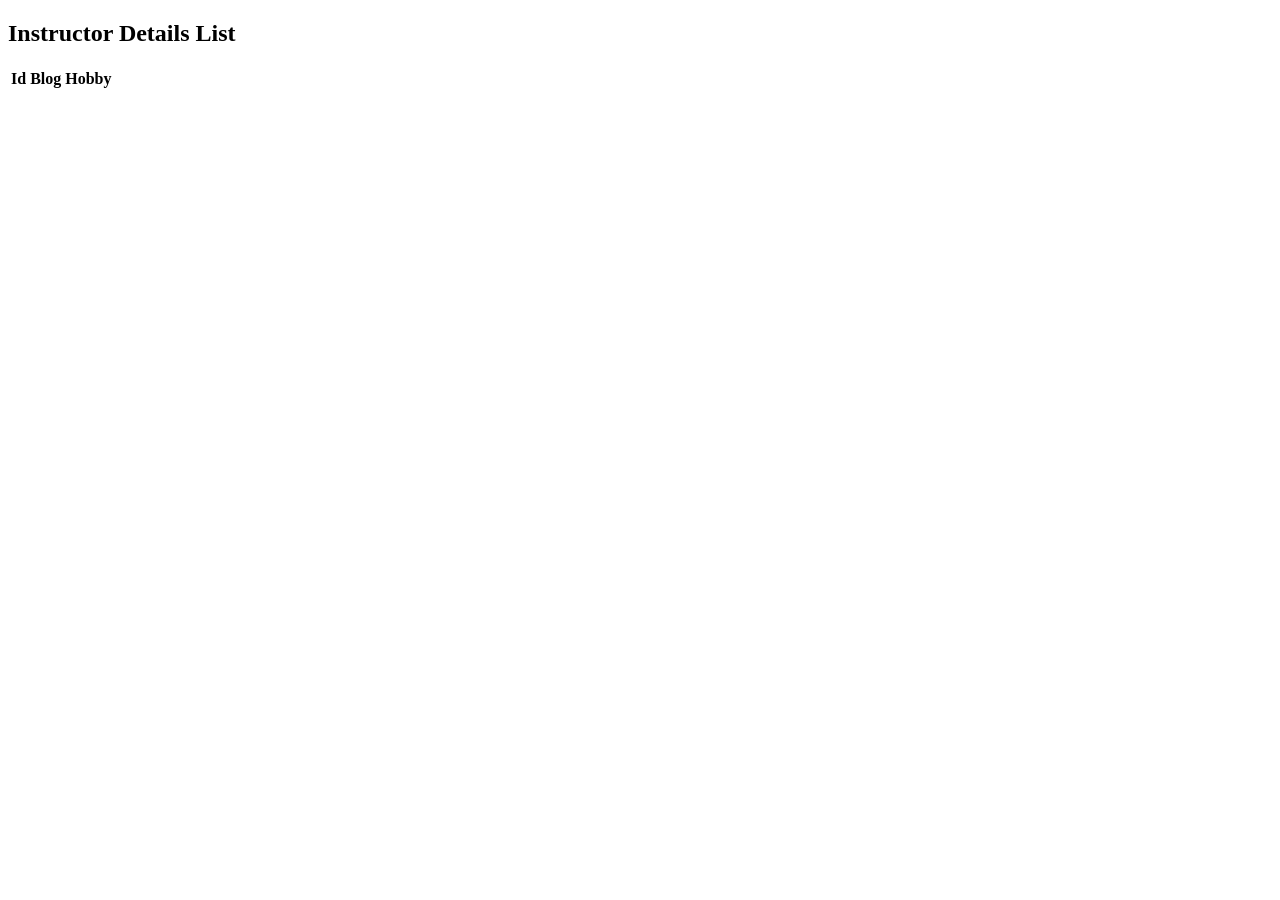
<file: AD/AC_UD05TaEvP1/target/classes/templates/instructor_details/list.html>
<!DOCTYPE html>
<html lang="en" xmlns:th="http://www.thymeleaf.org">
<head>
    <meta charset="UTF-8"/>
    <title>DAM</title>
</head>
<body>
<div th:replace="fragments/header :: header"></div>
<h2>Instructor Details List</h2> 

<table>
    <tr>
        <th>Id</th>
        <th>Blog</th>
        <th>Hobby</th>

    </tr>
    <tr th:each="instructor_details : ${instructor_details}">
    	<td th:text="${instructor_details.id}"></td>
        <td th:text="${instructor_details.blog}"></td>
        <td th:text="${instructor_details.hobby}"></td>

    </tr>    
</table>
<br/>  
<div th:replace="fragments/footer :: footer"></div>
</body>
</html>
</file>
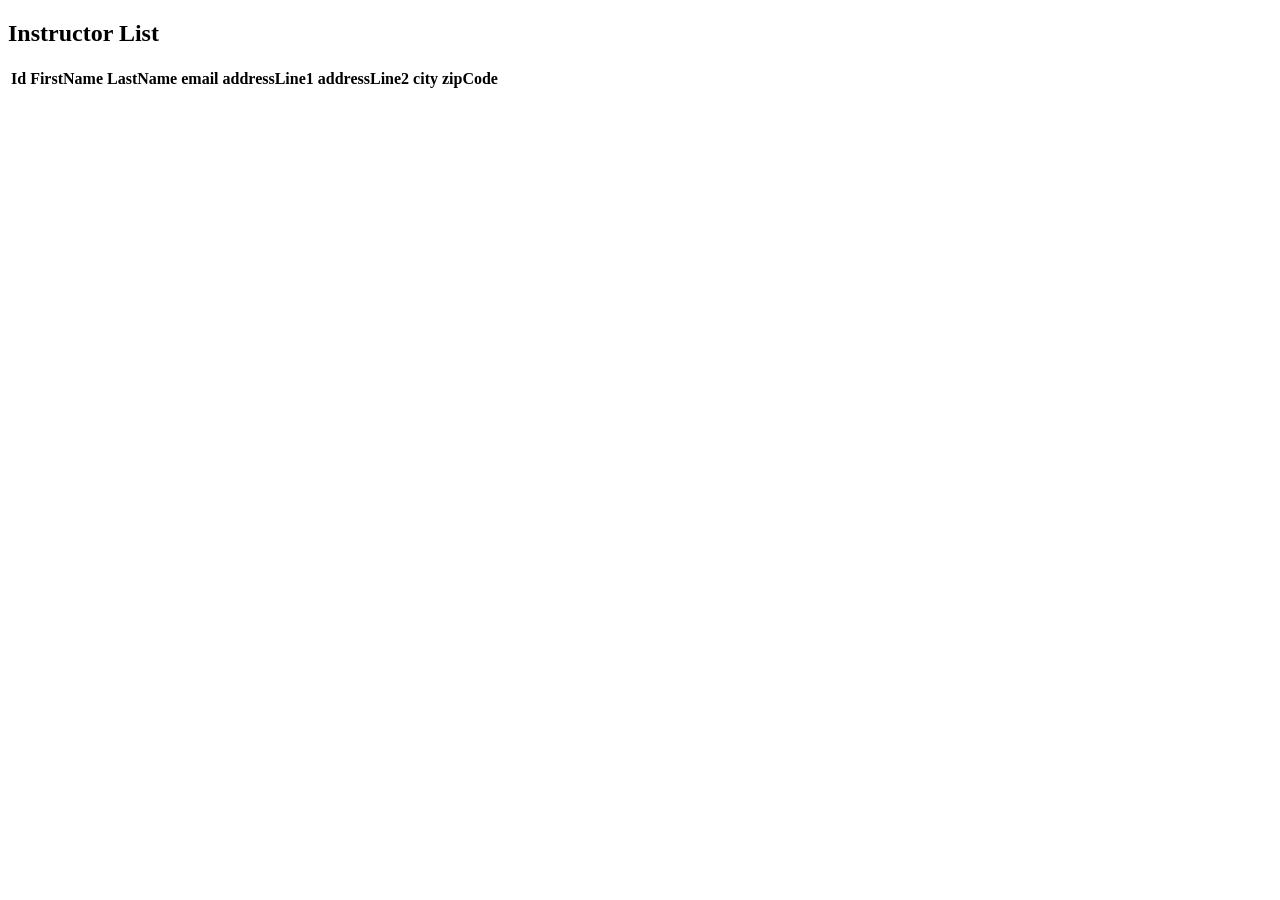
<file: AD/AC_UD05TaEvP1/target/classes/templates/instructors/list.html>
<!DOCTYPE html>
<html lang="en" xmlns:th="http://www.thymeleaf.org">
  <head>
    <meta charset="UTF-8" />
    <title>DAM</title>
  </head>
  <body>
    <div th:replace="fragments/header :: header"></div>
    <h2>Instructor List</h2>

    <table>
      <tr>
        <th>Id</th>
        <th>FirstName</th>
        <th>LastName</th>
        <th>email</th>
        <th>addressLine1</th>
        <th>addressLine2</th>
        <th>city</th>
        <th>zipCode</th>
      </tr>
      <tr th:each="instructor : ${instructors}">
        <td th:text="${instructor.id}"></td>
        <td th:text="${instructor.firstName}"></td>
        <td th:text="${instructor.lastName}"></td>
        <td th:text="${instructor.email}"></td>
        <td th:text="${instructor.address.addressLine1}"></td>
        <td th:text="${instructor.address.addressLine2}"></td>
        <td th:text="${instructor.address.city}"></td>
        <td th:text="${instructor.address.zipCode}"></td>
      </tr>
    </table>
    <br />
    <div th:replace="fragments/footer :: footer"></div>
  </body>
</html>
</file>
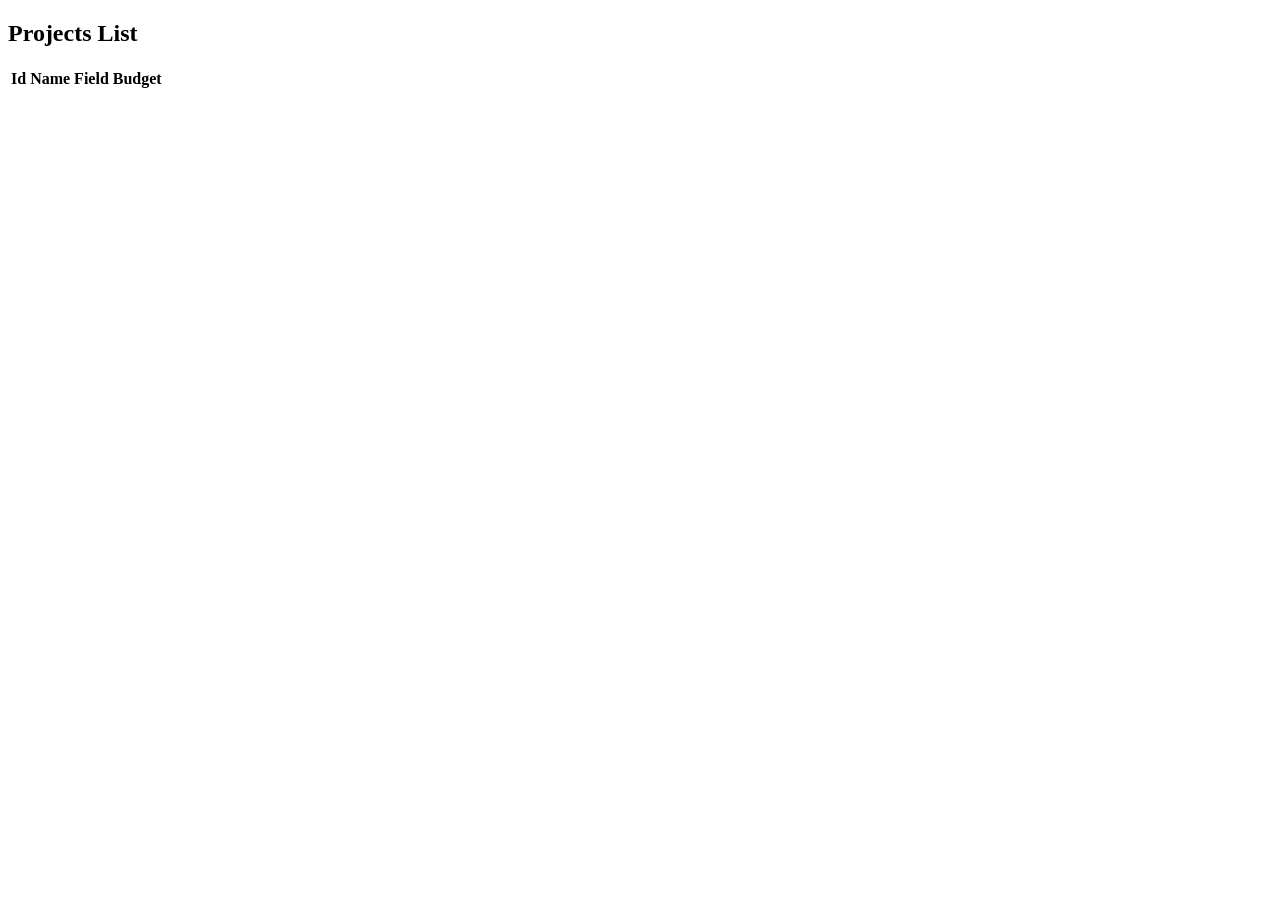
<file: AD/AC_UD05TaEvP1/target/classes/templates/projects/list.html>
<!DOCTYPE html>
<html lang="en" xmlns:th="http://www.thymeleaf.org">
<head>
    <meta charset="UTF-8"/>
    <title>DAM</title>
</head>
<body>
<div th:replace="fragments/header :: header"></div>
<h2>Projects List</h2> 

<table>
    <tr>
        <th>Id</th>
        <th>Name</th>
        <th>Field</th>
        <th>Budget</th>
       
    </tr>
    <tr th:each="project : ${projects}">
    	<td th:text="${project.id}"></td>
        <td th:text="${project.name}"></td>
        <td th:text="${project.field}"></td>
        <td th:text="${project.budget}"></td>
       

    </tr>    
</table>
<br/>  
<div th:replace="fragments/footer :: footer"></div>
</body>
</html>
</file>
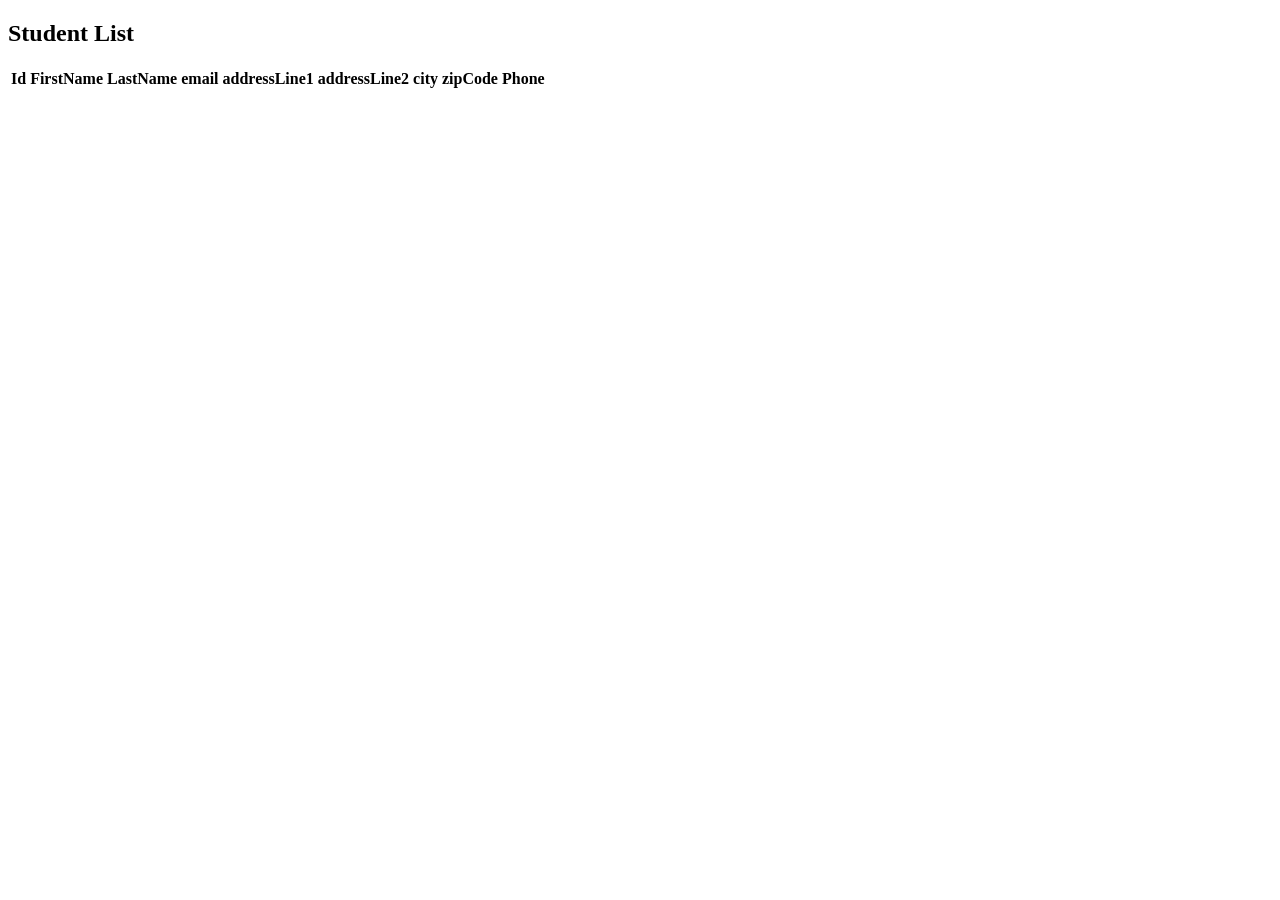
<file: AD/AC_UD05TaEvP1/target/classes/templates/students/list.html>
<!DOCTYPE html>
<html lang="en" xmlns:th="http://www.thymeleaf.org">
  <head>
    <meta charset="UTF-8" />
    <title>DAM</title>
  </head>
  <body>
    <div th:replace="fragments/header :: header"></div>
    <h2>Student List</h2>

    <table>
      <tr>
        <th>Id</th>
        <th>FirstName</th>
        <th>LastName</th>
        <th>email</th>
        <th>addressLine1</th>
        <th>addressLine2</th>
        <th>city</th>
        <th>zipCode</th>
        <th>Phone</th>
        <!--<th>University_ID</th>-->
      </tr>
      <tr th:each="student : ${students}">
        <td th:text="${student.id}"></td>
        <td th:text="${student.firstName}"></td>
        <td th:text="${student.lastName}"></td>
        <td th:text="${student.email}"></td>
        <td th:text="${student.address.addressLine1}"></td>
        <td th:text="${student.address.addressLine2}"></td>
        <td th:text="${student.address.city}"></td>
        <td th:text="${student.address.zipCode}"></td>
        <td th:text="${student.phones[0]}"></td>
        <!--  <td th:text="${student.university_id}"></td>-->
      </tr>
    </table>
    <br />
    <div th:replace="fragments/footer :: footer"></div>
  </body>
</html>
</file>
